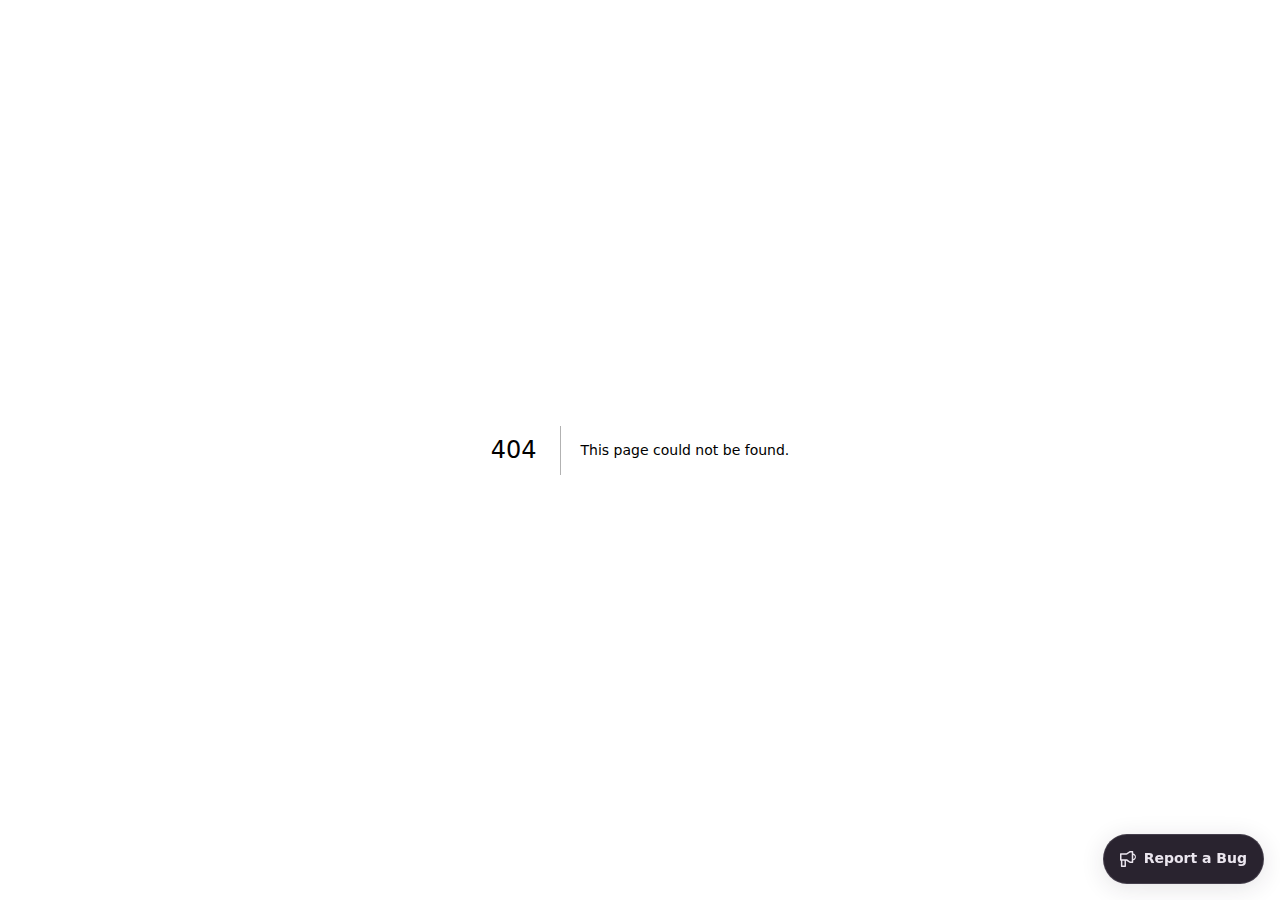
<file: 404/index.html>
<!DOCTYPE html><html lang="en"><head><meta charSet="utf-8"/><meta name="viewport" content="width=device-width, initial-scale=1"/><link rel="stylesheet" href="/_next/static/css/349de4a2472c547c.css" crossorigin="" data-precedence="next"/><link rel="preload" as="script" fetchPriority="low" href="/_next/static/chunks/webpack-04937235370aa9c2.js" crossorigin=""/><script src="/_next/static/chunks/52774a7f-b733885dc18fa640.js" async="" crossorigin=""></script><script src="/_next/static/chunks/fd9d1056-f28c096f0f58927f.js" async="" crossorigin=""></script><script src="/_next/static/chunks/326-7f5bd75d8baab757.js" async="" crossorigin=""></script><script src="/_next/static/chunks/main-app-8ec7f4669b1acaad.js" async="" crossorigin=""></script><script src="/_next/static/chunks/app/layout-018d394bbf8ee6ec.js" async=""></script><script src="/_next/static/chunks/app/global-error-8246397229035745.js" async=""></script><title>404: This page could not be found.</title><title>Kathy&#x27;s Portfolio</title><meta name="description" content="Modern &amp; Minimalist Portfolio"/><script src="/_next/static/chunks/polyfills-c67a75d1b6f99dc8.js" crossorigin="" noModule=""></script></head><body class="__className_d65c78"><script>((e,t,n,r,o,i,a,s)=>{let l=document.documentElement,c=["light","dark"];function u(t){(Array.isArray(e)?e:[e]).forEach(e=>{let n="class"===e,r=n&&i?o.map(e=>i[e]||e):o;n?(l.classList.remove(...r),l.classList.add(t)):l.setAttribute(e,t)}),s&&c.includes(t)&&(l.style.colorScheme=t)}if(r)u(r);else try{let e=localStorage.getItem(t)||n,r=a&&"system"===e?window.matchMedia("(prefers-color-scheme: dark)").matches?"dark":"light":e;u(r)}catch(e){}})("class","theme","dark",null,["light","dark"],null,true,true)</script><div style="font-family:system-ui,&quot;Segoe UI&quot;,Roboto,Helvetica,Arial,sans-serif,&quot;Apple Color Emoji&quot;,&quot;Segoe UI Emoji&quot;;height:100vh;text-align:center;display:flex;flex-direction:column;align-items:center;justify-content:center"><div><style>body{color:#000;background:#fff;margin:0}.next-error-h1{border-right:1px solid rgba(0,0,0,.3)}@media (prefers-color-scheme:dark){body{color:#fff;background:#000}.next-error-h1{border-right:1px solid rgba(255,255,255,.3)}}</style><h1 class="next-error-h1" style="display:inline-block;margin:0 20px 0 0;padding:0 23px 0 0;font-size:24px;font-weight:500;vertical-align:top;line-height:49px">404</h1><div style="display:inline-block"><h2 style="font-size:14px;font-weight:400;line-height:49px;margin:0">This page could not be found.</h2></div></div></div><script src="/_next/static/chunks/webpack-04937235370aa9c2.js" crossorigin="" async=""></script><script>(self.__next_f=self.__next_f||[]).push([0]);self.__next_f.push([2,null])</script><script>self.__next_f.push([1,"1:HL[\"/_next/static/css/349de4a2472c547c.css\",\"style\",{\"crossOrigin\":\"\"}]\n0:\"$L2\"\n"])</script><script>self.__next_f.push([1,"3:I[47690,[],\"\"]\n5:I[87407,[\"185\",\"static/chunks/app/layout-018d394bbf8ee6ec.js\"],\"ThemeProvider\"]\n6:I[5613,[],\"\"]\n7:I[31778,[],\"\"]\nd:I[75383,[\"470\",\"static/chunks/app/global-error-8246397229035745.js\"],\"\"]\n8:{\"fontFamily\":\"system-ui,\\\"Segoe UI\\\",Roboto,Helvetica,Arial,sans-serif,\\\"Apple Color Emoji\\\",\\\"Segoe UI Emoji\\\"\",\"height\":\"100vh\",\"textAlign\":\"center\",\"display\":\"flex\",\"flexDirection\":\"column\",\"alignItems\":\"center\",\"justifyContent\":\"center\"}\n9:{\"display\":\"inline-block\",\"margin\":\"0 20px 0 0\",\"padding\":\"0 23px 0 0\",\"fontSize\":24,\"fontWeight\":500,\"verticalAlign\":\"top\",\"lineHeight\":\"49px\"}\na:{\"display\":\"inline-block\"}\nb:{\"fontSize\":14,\"fontWeight\":400,\"lineHeight\":\"49px\",\"margin\":0}\ne:[]\n"])</script><script>self.__next_f.push([1,"2:[[[\"$\",\"link\",\"0\",{\"rel\":\"stylesheet\",\"href\":\"/_next/static/css/349de4a2472c547c.css\",\"precedence\":\"next\",\"crossOrigin\":\"\"}]],[\"$\",\"$L3\",null,{\"buildId\":\"tNynBARAURUMm1rbizmfM\",\"assetPrefix\":\"\",\"initialCanonicalUrl\":\"/_not-found/\",\"initialTree\":[\"\",{\"children\":[\"__PAGE__\",{}]},\"$undefined\",\"$undefined\",true],\"initialSeedData\":[\"\",{\"children\":[\"__PAGE__\",{},[\"$L4\",[[\"$\",\"title\",null,{\"children\":\"404: This page could not be found.\"}],[\"$\",\"div\",null,{\"style\":{\"fontFamily\":\"system-ui,\\\"Segoe UI\\\",Roboto,Helvetica,Arial,sans-serif,\\\"Apple Color Emoji\\\",\\\"Segoe UI Emoji\\\"\",\"height\":\"100vh\",\"textAlign\":\"center\",\"display\":\"flex\",\"flexDirection\":\"column\",\"alignItems\":\"center\",\"justifyContent\":\"center\"},\"children\":[\"$\",\"div\",null,{\"children\":[[\"$\",\"style\",null,{\"dangerouslySetInnerHTML\":{\"__html\":\"body{color:#000;background:#fff;margin:0}.next-error-h1{border-right:1px solid rgba(0,0,0,.3)}@media (prefers-color-scheme:dark){body{color:#fff;background:#000}.next-error-h1{border-right:1px solid rgba(255,255,255,.3)}}\"}}],[\"$\",\"h1\",null,{\"className\":\"next-error-h1\",\"style\":{\"display\":\"inline-block\",\"margin\":\"0 20px 0 0\",\"padding\":\"0 23px 0 0\",\"fontSize\":24,\"fontWeight\":500,\"verticalAlign\":\"top\",\"lineHeight\":\"49px\"},\"children\":\"404\"}],[\"$\",\"div\",null,{\"style\":{\"display\":\"inline-block\"},\"children\":[\"$\",\"h2\",null,{\"style\":{\"fontSize\":14,\"fontWeight\":400,\"lineHeight\":\"49px\",\"margin\":0},\"children\":\"This page could not be found.\"}]}]]}]}]],null]]},[null,[\"$\",\"html\",null,{\"lang\":\"en\",\"children\":[\"$\",\"body\",null,{\"className\":\"__className_d65c78\",\"children\":[\"$\",\"$L5\",null,{\"attribute\":\"class\",\"defaultTheme\":\"dark\",\"enableSystem\":true,\"disableTransitionOnChange\":true,\"children\":[\"$\",\"$L6\",null,{\"parallelRouterKey\":\"children\",\"segmentPath\":[\"children\"],\"loading\":\"$undefined\",\"loadingStyles\":\"$undefined\",\"loadingScripts\":\"$undefined\",\"hasLoading\":false,\"error\":\"$undefined\",\"errorStyles\":\"$undefined\",\"errorScripts\":\"$undefined\",\"template\":[\"$\",\"$L7\",null,{}],\"templateStyles\":\"$undefined\",\"templateScripts\":\"$undefined\",\"notFound\":[[\"$\",\"title\",null,{\"children\":\"404: This page could not be found.\"}],[\"$\",\"div\",null,{\"style\":\"$8\",\"children\":[\"$\",\"div\",null,{\"children\":[[\"$\",\"style\",null,{\"dangerouslySetInnerHTML\":{\"__html\":\"body{color:#000;background:#fff;margin:0}.next-error-h1{border-right:1px solid rgba(0,0,0,.3)}@media (prefers-color-scheme:dark){body{color:#fff;background:#000}.next-error-h1{border-right:1px solid rgba(255,255,255,.3)}}\"}}],[\"$\",\"h1\",null,{\"className\":\"next-error-h1\",\"style\":\"$9\",\"children\":\"404\"}],[\"$\",\"div\",null,{\"style\":\"$a\",\"children\":[\"$\",\"h2\",null,{\"style\":\"$b\",\"children\":\"This page could not be found.\"}]}]]}]}]],\"notFoundStyles\":[],\"styles\":null}]}]}]}],null]],\"initialHead\":[false,\"$Lc\"],\"globalErrorComponent\":\"$d\",\"missingSlots\":\"$We\"}]]\n"])</script><script>self.__next_f.push([1,"c:[[\"$\",\"meta\",\"0\",{\"name\":\"viewport\",\"content\":\"width=device-width, initial-scale=1\"}],[\"$\",\"meta\",\"1\",{\"charSet\":\"utf-8\"}],[\"$\",\"title\",\"2\",{\"children\":\"Kathy's Portfolio\"}],[\"$\",\"meta\",\"3\",{\"name\":\"description\",\"content\":\"Modern \u0026 Minimalist Portfolio\"}]]\n4:null\n"])</script><script>self.__next_f.push([1,""])</script></body></html>
</file>
<file: _next/static/css/349de4a2472c547c.css>
@font-face{font-family:__Inter_d65c78;font-style:normal;font-weight:100 900;font-display:swap;src:url(/_next/static/media/55c55f0601d81cf3-s.woff2) format("woff2");unicode-range:u+0460-052f,u+1c80-1c8a,u+20b4,u+2de0-2dff,u+a640-a69f,u+fe2e-fe2f}@font-face{font-family:__Inter_d65c78;font-style:normal;font-weight:100 900;font-display:swap;src:url(/_next/static/media/26a46d62cd723877-s.woff2) format("woff2");unicode-range:u+0301,u+0400-045f,u+0490-0491,u+04b0-04b1,u+2116}@font-face{font-family:__Inter_d65c78;font-style:normal;font-weight:100 900;font-display:swap;src:url(/_next/static/media/97e0cb1ae144a2a9-s.woff2) format("woff2");unicode-range:u+1f??}@font-face{font-family:__Inter_d65c78;font-style:normal;font-weight:100 900;font-display:swap;src:url(/_next/static/media/581909926a08bbc8-s.woff2) format("woff2");unicode-range:u+0370-0377,u+037a-037f,u+0384-038a,u+038c,u+038e-03a1,u+03a3-03ff}@font-face{font-family:__Inter_d65c78;font-style:normal;font-weight:100 900;font-display:swap;src:url(/_next/static/media/df0a9ae256c0569c-s.woff2) format("woff2");unicode-range:u+0102-0103,u+0110-0111,u+0128-0129,u+0168-0169,u+01a0-01a1,u+01af-01b0,u+0300-0301,u+0303-0304,u+0308-0309,u+0323,u+0329,u+1ea0-1ef9,u+20ab}@font-face{font-family:__Inter_d65c78;font-style:normal;font-weight:100 900;font-display:swap;src:url(/_next/static/media/6d93bde91c0c2823-s.woff2) format("woff2");unicode-range:u+0100-02ba,u+02bd-02c5,u+02c7-02cc,u+02ce-02d7,u+02dd-02ff,u+0304,u+0308,u+0329,u+1d00-1dbf,u+1e00-1e9f,u+1ef2-1eff,u+2020,u+20a0-20ab,u+20ad-20c0,u+2113,u+2c60-2c7f,u+a720-a7ff}@font-face{font-family:__Inter_d65c78;font-style:normal;font-weight:100 900;font-display:swap;src:url(/_next/static/media/a34f9d1faa5f3315-s.p.woff2) format("woff2");unicode-range:u+00??,u+0131,u+0152-0153,u+02bb-02bc,u+02c6,u+02da,u+02dc,u+0304,u+0308,u+0329,u+2000-206f,u+20ac,u+2122,u+2191,u+2193,u+2212,u+2215,u+feff,u+fffd}@font-face{font-family:__Inter_Fallback_d65c78;src:local("Arial");ascent-override:90.20%;descent-override:22.48%;line-gap-override:0.00%;size-adjust:107.40%}.__className_d65c78{font-family:__Inter_d65c78,__Inter_Fallback_d65c78;font-style:normal}*,:after,:before{--tw-border-spacing-x:0;--tw-border-spacing-y:0;--tw-translate-x:0;--tw-translate-y:0;--tw-rotate:0;--tw-skew-x:0;--tw-skew-y:0;--tw-scale-x:1;--tw-scale-y:1;--tw-pan-x: ;--tw-pan-y: ;--tw-pinch-zoom: ;--tw-scroll-snap-strictness:proximity;--tw-gradient-from-position: ;--tw-gradient-via-position: ;--tw-gradient-to-position: ;--tw-ordinal: ;--tw-slashed-zero: ;--tw-numeric-figure: ;--tw-numeric-spacing: ;--tw-numeric-fraction: ;--tw-ring-inset: ;--tw-ring-offset-width:0px;--tw-ring-offset-color:#fff;--tw-ring-color:rgba(59,130,246,.5);--tw-ring-offset-shadow:0 0 #0000;--tw-ring-shadow:0 0 #0000;--tw-shadow:0 0 #0000;--tw-shadow-colored:0 0 #0000;--tw-blur: ;--tw-brightness: ;--tw-contrast: ;--tw-grayscale: ;--tw-hue-rotate: ;--tw-invert: ;--tw-saturate: ;--tw-sepia: ;--tw-drop-shadow: ;--tw-backdrop-blur: ;--tw-backdrop-brightness: ;--tw-backdrop-contrast: ;--tw-backdrop-grayscale: ;--tw-backdrop-hue-rotate: ;--tw-backdrop-invert: ;--tw-backdrop-opacity: ;--tw-backdrop-saturate: ;--tw-backdrop-sepia: ;--tw-contain-size: ;--tw-contain-layout: ;--tw-contain-paint: ;--tw-contain-style: }::backdrop{--tw-border-spacing-x:0;--tw-border-spacing-y:0;--tw-translate-x:0;--tw-translate-y:0;--tw-rotate:0;--tw-skew-x:0;--tw-skew-y:0;--tw-scale-x:1;--tw-scale-y:1;--tw-pan-x: ;--tw-pan-y: ;--tw-pinch-zoom: ;--tw-scroll-snap-strictness:proximity;--tw-gradient-from-position: ;--tw-gradient-via-position: ;--tw-gradient-to-position: ;--tw-ordinal: ;--tw-slashed-zero: ;--tw-numeric-figure: ;--tw-numeric-spacing: ;--tw-numeric-fraction: ;--tw-ring-inset: ;--tw-ring-offset-width:0px;--tw-ring-offset-color:#fff;--tw-ring-color:rgba(59,130,246,.5);--tw-ring-offset-shadow:0 0 #0000;--tw-ring-shadow:0 0 #0000;--tw-shadow:0 0 #0000;--tw-shadow-colored:0 0 #0000;--tw-blur: ;--tw-brightness: ;--tw-contrast: ;--tw-grayscale: ;--tw-hue-rotate: ;--tw-invert: ;--tw-saturate: ;--tw-sepia: ;--tw-drop-shadow: ;--tw-backdrop-blur: ;--tw-backdrop-brightness: ;--tw-backdrop-contrast: ;--tw-backdrop-grayscale: ;--tw-backdrop-hue-rotate: ;--tw-backdrop-invert: ;--tw-backdrop-opacity: ;--tw-backdrop-saturate: ;--tw-backdrop-sepia: ;--tw-contain-size: ;--tw-contain-layout: ;--tw-contain-paint: ;--tw-contain-style: }/*
! tailwindcss v3.4.17 | MIT License | https://tailwindcss.com
*/*,:after,:before{box-sizing:border-box;border:0 solid #e5e7eb}:after,:before{--tw-content:""}:host,html{line-height:1.5;-webkit-text-size-adjust:100%;-moz-tab-size:4;-o-tab-size:4;tab-size:4;font-family:ui-sans-serif,system-ui,sans-serif,Apple Color Emoji,Segoe UI Emoji,Segoe UI Symbol,Noto Color Emoji;font-feature-settings:normal;font-variation-settings:normal;-webkit-tap-highlight-color:transparent}body{margin:0;line-height:inherit}hr{height:0;color:inherit;border-top-width:1px}abbr:where([title]){-webkit-text-decoration:underline dotted;text-decoration:underline dotted}h1,h2,h3,h4,h5,h6{font-size:inherit;font-weight:inherit}a{color:inherit;text-decoration:inherit}b,strong{font-weight:bolder}code,kbd,pre,samp{font-family:ui-monospace,SFMono-Regular,Menlo,Monaco,Consolas,Liberation Mono,Courier New,monospace;font-feature-settings:normal;font-variation-settings:normal;font-size:1em}small{font-size:80%}sub,sup{font-size:75%;line-height:0;position:relative;vertical-align:baseline}sub{bottom:-.25em}sup{top:-.5em}table{text-indent:0;border-color:inherit;border-collapse:collapse}button,input,optgroup,select,textarea{font-family:inherit;font-feature-settings:inherit;font-variation-settings:inherit;font-size:100%;font-weight:inherit;line-height:inherit;letter-spacing:inherit;color:inherit;margin:0;padding:0}button,select{text-transform:none}button,input:where([type=button]),input:where([type=reset]),input:where([type=submit]){-webkit-appearance:button;background-color:transparent;background-image:none}:-moz-focusring{outline:auto}:-moz-ui-invalid{box-shadow:none}progress{vertical-align:baseline}::-webkit-inner-spin-button,::-webkit-outer-spin-button{height:auto}[type=search]{-webkit-appearance:textfield;outline-offset:-2px}::-webkit-search-decoration{-webkit-appearance:none}::-webkit-file-upload-button{-webkit-appearance:button;font:inherit}summary{display:list-item}blockquote,dd,dl,figure,h1,h2,h3,h4,h5,h6,hr,p,pre{margin:0}fieldset{margin:0}fieldset,legend{padding:0}menu,ol,ul{list-style:none;margin:0;padding:0}dialog{padding:0}textarea{resize:vertical}input::-moz-placeholder,textarea::-moz-placeholder{opacity:1;color:#9ca3af}input::placeholder,textarea::placeholder{opacity:1;color:#9ca3af}[role=button],button{cursor:pointer}:disabled{cursor:default}audio,canvas,embed,iframe,img,object,svg,video{display:block;vertical-align:middle}img,video{max-width:100%;height:auto}[hidden]:where(:not([hidden=until-found])){display:none}:root{--inherit:inherit;--current:currentColor;--transparent:transparent;--black-100:#000319;--black-200:rgba(17,25,40,.75);--black-300:hsla(0,0%,100%,.125);--black:#000;--white-100:#bec1dd;--white-200:#c1c2d3;--white:#fff;--slate-50:#f8fafc;--slate-100:#f1f5f9;--slate-200:#e2e8f0;--slate-300:#cbd5e1;--slate-400:#94a3b8;--slate-500:#64748b;--slate-600:#475569;--slate-700:#334155;--slate-800:#1e293b;--slate-900:#0f172a;--slate-950:#020617;--gray-50:#f9fafb;--gray-100:#f3f4f6;--gray-200:#e5e7eb;--gray-300:#d1d5db;--gray-400:#9ca3af;--gray-500:#6b7280;--gray-600:#4b5563;--gray-700:#374151;--gray-800:#1f2937;--gray-900:#111827;--gray-950:#030712;--zinc-50:#fafafa;--zinc-100:#f4f4f5;--zinc-200:#e4e4e7;--zinc-300:#d4d4d8;--zinc-400:#a1a1aa;--zinc-500:#71717a;--zinc-600:#52525b;--zinc-700:#3f3f46;--zinc-800:#27272a;--zinc-900:#18181b;--zinc-950:#09090b;--neutral-50:#fafafa;--neutral-100:#f5f5f5;--neutral-200:#e5e5e5;--neutral-300:#d4d4d4;--neutral-400:#a3a3a3;--neutral-500:#737373;--neutral-600:#525252;--neutral-700:#404040;--neutral-800:#262626;--neutral-900:#171717;--neutral-950:#0a0a0a;--stone-50:#fafaf9;--stone-100:#f5f5f4;--stone-200:#e7e5e4;--stone-300:#d6d3d1;--stone-400:#a8a29e;--stone-500:#78716c;--stone-600:#57534e;--stone-700:#44403c;--stone-800:#292524;--stone-900:#1c1917;--stone-950:#0c0a09;--red-50:#fef2f2;--red-100:#fee2e2;--red-200:#fecaca;--red-300:#fca5a5;--red-400:#f87171;--red-500:#ef4444;--red-600:#dc2626;--red-700:#b91c1c;--red-800:#991b1b;--red-900:#7f1d1d;--red-950:#450a0a;--orange-50:#fff7ed;--orange-100:#ffedd5;--orange-200:#fed7aa;--orange-300:#fdba74;--orange-400:#fb923c;--orange-500:#f97316;--orange-600:#ea580c;--orange-700:#c2410c;--orange-800:#9a3412;--orange-900:#7c2d12;--orange-950:#431407;--amber-50:#fffbeb;--amber-100:#fef3c7;--amber-200:#fde68a;--amber-300:#fcd34d;--amber-400:#fbbf24;--amber-500:#f59e0b;--amber-600:#d97706;--amber-700:#b45309;--amber-800:#92400e;--amber-900:#78350f;--amber-950:#451a03;--yellow-50:#fefce8;--yellow-100:#fef9c3;--yellow-200:#fef08a;--yellow-300:#fde047;--yellow-400:#facc15;--yellow-500:#eab308;--yellow-600:#ca8a04;--yellow-700:#a16207;--yellow-800:#854d0e;--yellow-900:#713f12;--yellow-950:#422006;--lime-50:#f7fee7;--lime-100:#ecfccb;--lime-200:#d9f99d;--lime-300:#bef264;--lime-400:#a3e635;--lime-500:#84cc16;--lime-600:#65a30d;--lime-700:#4d7c0f;--lime-800:#3f6212;--lime-900:#365314;--lime-950:#1a2e05;--green-50:#f0fdf4;--green-100:#dcfce7;--green-200:#bbf7d0;--green-300:#86efac;--green-400:#4ade80;--green-500:#22c55e;--green-600:#16a34a;--green-700:#15803d;--green-800:#166534;--green-900:#14532d;--green-950:#052e16;--emerald-50:#ecfdf5;--emerald-100:#d1fae5;--emerald-200:#a7f3d0;--emerald-300:#6ee7b7;--emerald-400:#34d399;--emerald-500:#10b981;--emerald-600:#059669;--emerald-700:#047857;--emerald-800:#065f46;--emerald-900:#064e3b;--emerald-950:#022c22;--teal-50:#f0fdfa;--teal-100:#ccfbf1;--teal-200:#99f6e4;--teal-300:#5eead4;--teal-400:#2dd4bf;--teal-500:#14b8a6;--teal-600:#0d9488;--teal-700:#0f766e;--teal-800:#115e59;--teal-900:#134e4a;--teal-950:#042f2e;--cyan-50:#ecfeff;--cyan-100:#cffafe;--cyan-200:#a5f3fc;--cyan-300:#67e8f9;--cyan-400:#22d3ee;--cyan-500:#06b6d4;--cyan-600:#0891b2;--cyan-700:#0e7490;--cyan-800:#155e75;--cyan-900:#164e63;--cyan-950:#083344;--sky-50:#f0f9ff;--sky-100:#e0f2fe;--sky-200:#bae6fd;--sky-300:#7dd3fc;--sky-400:#38bdf8;--sky-500:#0ea5e9;--sky-600:#0284c7;--sky-700:#0369a1;--sky-800:#075985;--sky-900:#0c4a6e;--sky-950:#082f49;--blue-50:#eff6ff;--blue-100:#e4ecff;--blue-200:#bfdbfe;--blue-300:#93c5fd;--blue-400:#60a5fa;--blue-500:#3b82f6;--blue-600:#2563eb;--blue-700:#1d4ed8;--blue-800:#1e40af;--blue-900:#1e3a8a;--blue-950:#172554;--indigo-50:#eef2ff;--indigo-100:#e0e7ff;--indigo-200:#c7d2fe;--indigo-300:#a5b4fc;--indigo-400:#818cf8;--indigo-500:#6366f1;--indigo-600:#4f46e5;--indigo-700:#4338ca;--indigo-800:#3730a3;--indigo-900:#312e81;--indigo-950:#1e1b4b;--violet-50:#f5f3ff;--violet-100:#ede9fe;--violet-200:#ddd6fe;--violet-300:#c4b5fd;--violet-400:#a78bfa;--violet-500:#8b5cf6;--violet-600:#7c3aed;--violet-700:#6d28d9;--violet-800:#5b21b6;--violet-900:#4c1d95;--violet-950:#2e1065;--purple:#cbacf9;--fuchsia-50:#fdf4ff;--fuchsia-100:#fae8ff;--fuchsia-200:#f5d0fe;--fuchsia-300:#f0abfc;--fuchsia-400:#e879f9;--fuchsia-500:#d946ef;--fuchsia-600:#c026d3;--fuchsia-700:#a21caf;--fuchsia-800:#86198f;--fuchsia-900:#701a75;--fuchsia-950:#4a044e;--pink-50:#fdf2f8;--pink-100:#fce7f3;--pink-200:#fbcfe8;--pink-300:#f9a8d4;--pink-400:#f472b6;--pink-500:#ec4899;--pink-600:#db2777;--pink-700:#be185d;--pink-800:#9d174d;--pink-900:#831843;--pink-950:#500724;--rose-50:#fff1f2;--rose-100:#ffe4e6;--rose-200:#fecdd3;--rose-300:#fda4af;--rose-400:#fb7185;--rose-500:#f43f5e;--rose-600:#e11d48;--rose-700:#be123c;--rose-800:#9f1239;--rose-900:#881337;--rose-950:#4c0519;--border:hsl(var(--border));--input:hsl(var(--input));--ring:hsl(var(--ring));--background:hsl(var(--background));--foreground:hsl(var(--foreground));--primary:hsl(var(--primary));--primary-foreground:hsl(var(--primary-foreground));--secondary:hsl(var(--secondary));--secondary-foreground:hsl(var(--secondary-foreground));--destructive:hsl(var(--destructive));--destructive-foreground:hsl(var(--destructive-foreground));--muted:hsl(var(--muted));--muted-foreground:hsl(var(--muted-foreground));--accent:hsl(var(--accent));--accent-foreground:hsl(var(--accent-foreground));--popover:hsl(var(--popover));--popover-foreground:hsl(var(--popover-foreground));--card:hsl(var(--card));--card-foreground:hsl(var(--card-foreground));--background:0 0% 100%;--foreground:240 10% 3.9%;--card:0 0% 100%;--card-foreground:240 10% 3.9%;--popover:0 0% 100%;--popover-foreground:240 10% 3.9%;--primary:240 5.9% 10%;--primary-foreground:0 0% 98%;--secondary:240 4.8% 95.9%;--secondary-foreground:240 5.9% 10%;--muted:240 4.8% 95.9%;--muted-foreground:240 3.8% 46.1%;--accent:240 4.8% 95.9%;--accent-foreground:240 5.9% 10%;--destructive:0 84.2% 60.2%;--destructive-foreground:0 0% 98%;--border:240 5.9% 90%;--input:240 5.9% 90%;--ring:240 10% 3.9%;--radius:0.5rem}.dark{--background:240 10% 3.9%;--foreground:0 0% 98%;--card:240 10% 3.9%;--card-foreground:0 0% 98%;--popover:240 10% 3.9%;--popover-foreground:0 0% 98%;--primary:0 0% 98%;--primary-foreground:240 5.9% 10%;--secondary:240 3.7% 15.9%;--secondary-foreground:0 0% 98%;--muted:240 3.7% 15.9%;--muted-foreground:240 5% 64.9%;--accent:240 3.7% 15.9%;--accent-foreground:0 0% 98%;--destructive:0 62.8% 30.6%;--destructive-foreground:0 0% 98%;--border:240 3.7% 15.9%;--input:240 3.7% 15.9%;--ring:240 4.9% 83.9%}*{scroll-behavior:smooth!important;border-color:hsl(var(--border))}body{background-color:hsl(var(--background));color:hsl(var(--foreground))}button:active{outline:2px solid transparent;outline-offset:2px}.container{width:100%;margin-right:auto;margin-left:auto;padding-right:2rem;padding-left:2rem}@media (min-width:1400px){.container{max-width:1400px}}.pointer-events-none{pointer-events:none}.visible{visibility:visible}.fixed{position:fixed}.absolute{position:absolute}.relative{position:relative}.inset-0{inset:0}.inset-\[-1000\%\]{inset:-1000%}.inset-x-0{left:0;right:0}.-bottom-0{bottom:0}.-bottom-3{bottom:-.75rem}.-bottom-5{bottom:-1.25rem}.-left-0\.5{left:-.125rem}.-left-1\/2{left:-50%}.-left-10{left:-2.5rem}.-left-3{left:-.75rem}.-left-5{left:-1.25rem}.-right-3{right:-.75rem}.-top-0\.5{top:-.125rem}.-top-1\/2{top:-50%}.-top-3{top:-.75rem}.-top-40{top:-10rem}.bottom-0{bottom:0}.bottom-1\/2{bottom:50%}.left-0{left:0}.left-1\/2{left:50%}.left-80{left:20rem}.left-\[1\.125rem\]{left:1.125rem}.left-\[50\%\]{left:50%}.left-\[calc\(50\%-var\(--size\)\/2\)\]{left:calc(50% - var(--size) / 2)}.left-full{left:100%}.right-0{right:0}.right-1\/2{right:50%}.top-0{top:0}.top-1\/2{top:50%}.top-10{top:2.5rem}.top-28{top:7rem}.top-36{top:9rem}.top-\[50\%\]{top:50%}.top-\[calc\(50\%-var\(--size\)\/2\)\]{top:calc(50% - var(--size) / 2)}.z-10{z-index:10}.z-20{z-index:20}.z-40{z-index:40}.z-50{z-index:50}.z-\[1\]{z-index:1}.z-\[5000\]{z-index:5000}.z-\[60\]{z-index:60}.row-span-1{grid-row:span 1/span 1}.mx-auto{margin-left:auto;margin-right:auto}.my-20{margin-top:5rem;margin-bottom:5rem}.my-4{margin-top:1rem;margin-bottom:1rem}.my-5{margin-top:1.25rem;margin-bottom:1.25rem}.-mt-7{margin-top:-1.75rem}.mb-10{margin-bottom:2.5rem}.mb-2{margin-bottom:.5rem}.mb-3{margin-bottom:.75rem}.mb-4{margin-bottom:1rem}.mb-\[100px\]{margin-bottom:100px}.me-3{margin-inline-end:.75rem}.ml-\[0\.09375rem\]{margin-left:.09375rem}.ms-3{margin-inline-start:.75rem}.mt-10{margin-top:2.5rem}.mt-12{margin-top:3rem}.mt-16{margin-top:4rem}.mt-2{margin-top:.5rem}.mt-3{margin-top:.75rem}.mt-4{margin-top:1rem}.mt-5{margin-top:1.25rem}.mt-6{margin-top:1.5rem}.mt-7{margin-top:1.75rem}.mt-8{margin-top:2rem}.line-clamp-1{-webkit-line-clamp:1}.line-clamp-1,.line-clamp-2{overflow:hidden;display:-webkit-box;-webkit-box-orient:vertical}.line-clamp-2{-webkit-line-clamp:2}.block{display:block}.inline-block{display:inline-block}.flex{display:flex}.inline-flex{display:inline-flex}.grid{display:grid}.hidden{display:none}.h-10{height:2.5rem}.h-12{height:3rem}.h-20{height:5rem}.h-40{height:10rem}.h-6{height:1.5rem}.h-72{height:18rem}.h-8{height:2rem}.h-80{height:20rem}.h-96{height:24rem}.h-\[11\.25rem\]{height:11.25rem}.h-\[169\%\]{height:169%}.h-\[2px\]{height:2px}.h-\[30vh\]{height:30vh}.h-\[32rem\]{height:32rem}.h-\[4px\]{height:4px}.h-\[80vh\]{height:80vh}.h-\[calc\(100\%_\+_4px\)\]{height:calc(100% + 4px)}.h-\[var\(--size\)\]{height:var(--size)}.h-full{height:100%}.h-px{height:1px}.h-screen{height:100vh}.min-h-40{min-height:10rem}.w-10{width:2.5rem}.w-16{width:4rem}.w-20{width:5rem}.w-6{width:1.5rem}.w-60{width:15rem}.w-8{width:2rem}.w-\[11\.25rem\]{width:11.25rem}.w-\[138\%\]{width:138%}.w-\[2px\]{width:2px}.w-\[4px\]{width:4px}.w-\[50vw\]{width:50vw}.w-\[80vw\]{width:80vw}.w-\[90vw\]{width:90vw}.w-\[calc\(100\%-2\.25rem\)\]{width:calc(100% - 2.25rem)}.w-\[calc\(100\%_\+_4px\)\]{width:calc(100% + 4px)}.w-\[var\(--size\)\]{width:var(--size)}.w-fit{width:-moz-fit-content;width:fit-content}.w-full{width:100%}.w-max{width:-moz-max-content;width:max-content}.w-px{width:1px}.w-screen{width:100vw}.min-w-full{min-width:100%}.max-w-32{max-width:8rem}.max-w-60{max-width:15rem}.max-w-7xl{max-width:80rem}.max-w-80{max-width:20rem}.max-w-96{max-width:24rem}.max-w-\[89vw\]{max-width:89vw}.max-w-fit{max-width:-moz-fit-content;max-width:fit-content}.max-w-full{max-width:100%}.max-w-sm{max-width:24rem}.flex-1{flex:1 1 0%}.flex-none{flex:none}.flex-shrink-0,.shrink-0{flex-shrink:0}.-translate-x-1\/2{--tw-translate-x:-50%}.-translate-x-1\/2,.-translate-y-1\/2{transform:translate(var(--tw-translate-x),var(--tw-translate-y)) rotate(var(--tw-rotate)) skewX(var(--tw-skew-x)) skewY(var(--tw-skew-y)) scaleX(var(--tw-scale-x)) scaleY(var(--tw-scale-y))}.-translate-y-1\/2{--tw-translate-y:-50%}.translate-x-\[-50\%\]{--tw-translate-x:-50%}.translate-x-\[-50\%\],.translate-x-\[0\.5px\]{transform:translate(var(--tw-translate-x),var(--tw-translate-y)) rotate(var(--tw-rotate)) skewX(var(--tw-skew-x)) skewY(var(--tw-skew-y)) scaleX(var(--tw-scale-x)) scaleY(var(--tw-scale-y))}.translate-x-\[0\.5px\]{--tw-translate-x:0.5px}.translate-x-\[1\.5px\]{--tw-translate-x:1.5px}.translate-x-\[1\.5px\],.translate-y-\[-50\%\]{transform:translate(var(--tw-translate-x),var(--tw-translate-y)) rotate(var(--tw-rotate)) skewX(var(--tw-skew-x)) skewY(var(--tw-skew-y)) scaleX(var(--tw-scale-x)) scaleY(var(--tw-scale-y))}.translate-y-\[-50\%\]{--tw-translate-y:-50%}.translate-y-\[14px\]{--tw-translate-y:14px}.transform,.translate-y-\[14px\]{transform:translate(var(--tw-translate-x),var(--tw-translate-y)) rotate(var(--tw-rotate)) skewX(var(--tw-skew-x)) skewY(var(--tw-skew-y)) scaleX(var(--tw-scale-x)) scaleY(var(--tw-scale-y))}@keyframes spin{to{transform:rotate(1turn)}}.animate-\[spin_2s_linear_infinite\]{animation:spin 2s linear infinite}.animate-fifth{animation:moveInCircle 20s ease infinite}@keyframes moveVertical{0%{transform:translateY(-50%)}50%{transform:translateY(50%)}to{transform:translateY(-50%)}}.animate-first{animation:moveVertical 30s ease infinite}@keyframes moveHorizontal{0%{transform:translateX(-50%) translateY(-10%)}50%{transform:translateX(50%) translateY(10%)}to{transform:translateX(-50%) translateY(-10%)}}.animate-fourth{animation:moveHorizontal 40s ease infinite}@keyframes scroll{to{transform:translate(calc(-50% - .5rem))}}.animate-scroll{animation:scroll var(--animation-duration,40s) var(--animation-direction,forwards) linear infinite}.animate-second{animation:moveInCircle 20s infinite reverse}@keyframes spotlight{0%{opacity:0;transform:translate(-72%,-62%) scale(.5)}to{opacity:1;transform:translate(-50%,-40%) scale(1)}}.animate-spotlight{animation:spotlight 2s ease .75s 1 forwards}@keyframes moveInCircle{0%{transform:rotate(0deg)}50%{transform:rotate(180deg)}to{transform:rotate(1turn)}}.animate-third{animation:moveInCircle 40s linear infinite}.\!cursor-pointer{cursor:pointer!important}.cursor-pointer{cursor:pointer}.select-none{-webkit-user-select:none;-moz-user-select:none;user-select:none}.grid-cols-1{grid-template-columns:repeat(1,minmax(0,1fr))}.grid-cols-3{grid-template-columns:repeat(3,minmax(0,1fr))}.flex-row{flex-direction:row}.flex-col{flex-direction:column}.flex-wrap{flex-wrap:wrap}.flex-nowrap{flex-wrap:nowrap}.items-start{align-items:flex-start}.items-center{align-items:center}.justify-start{justify-content:flex-start}.justify-end{justify-content:flex-end}.justify-center{justify-content:center}.justify-between{justify-content:space-between}.gap-1{gap:.25rem}.gap-10{gap:2.5rem}.gap-16{gap:4rem}.gap-2{gap:.5rem}.gap-3{gap:.75rem}.gap-4{gap:1rem}.gap-6{gap:1.5rem}.gap-x-24{-moz-column-gap:6rem;column-gap:6rem}.gap-y-8{row-gap:2rem}.space-x-1>:not([hidden])~:not([hidden]){--tw-space-x-reverse:0;margin-right:calc(.25rem * var(--tw-space-x-reverse));margin-left:calc(.25rem * calc(1 - var(--tw-space-x-reverse)))}.space-x-2>:not([hidden])~:not([hidden]){--tw-space-x-reverse:0;margin-right:calc(.5rem * var(--tw-space-x-reverse));margin-left:calc(.5rem * calc(1 - var(--tw-space-x-reverse)))}.space-x-4>:not([hidden])~:not([hidden]){--tw-space-x-reverse:0;margin-right:calc(1rem * var(--tw-space-x-reverse));margin-left:calc(1rem * calc(1 - var(--tw-space-x-reverse)))}.space-y-4>:not([hidden])~:not([hidden]){--tw-space-y-reverse:0;margin-top:calc(1rem * calc(1 - var(--tw-space-y-reverse)));margin-bottom:calc(1rem * var(--tw-space-y-reverse))}.overflow-hidden{overflow:hidden}.overflow-clip{overflow:clip}.rounded-2xl{border-radius:1rem}.rounded-3xl{border-radius:1.5rem}.rounded-\[50\%\]{border-radius:50%}.rounded-full{border-radius:9999px}.rounded-lg{border-radius:var(--radius)}.rounded-md{border-radius:calc(var(--radius) - 2px)}.border{border-width:1px}.border-b-0{border-bottom-width:0}.border-black-300{border-color:hsla(0,0%,100%,.125)}.border-black\/\[0\.2\]{border-color:rgba(0,0,0,.2)}.border-neutral-200{--tw-border-opacity:1;border-color:rgb(229 229 229/var(--tw-border-opacity,1))}.border-slate-800{--tw-border-opacity:1;border-color:rgb(30 41 59/var(--tw-border-opacity,1))}.border-white\/\[0\.1\]{border-color:hsla(0,0%,100%,.1)}.border-white\/\[0\.2\]{border-color:hsla(0,0%,100%,.2)}.\!bg-\[\#161A31\]{--tw-bg-opacity:1!important;background-color:rgb(22 26 49/var(--tw-bg-opacity,1))!important}.bg-\[\#10132E\]{--tw-bg-opacity:1;background-color:rgb(16 19 46/var(--tw-bg-opacity,1))}.bg-\[\#13162d\]{--tw-bg-opacity:1;background-color:rgb(19 22 45/var(--tw-bg-opacity,1))}.bg-black{--tw-bg-opacity:1;background-color:rgb(0 0 0/var(--tw-bg-opacity,1))}.bg-black-100{--tw-bg-opacity:1;background-color:rgb(0 3 25/var(--tw-bg-opacity,1))}.bg-black-200{background-color:rgba(17,25,40,.75)}.bg-cyan-300{--tw-bg-opacity:1;background-color:rgb(103 232 249/var(--tw-bg-opacity,1))}.bg-cyan-600{--tw-bg-opacity:1;background-color:rgb(8 145 178/var(--tw-bg-opacity,1))}.bg-emerald-900{--tw-bg-opacity:1;background-color:rgb(6 78 59/var(--tw-bg-opacity,1))}.bg-sky-500\/\[0\.08\]{background-color:rgba(14,165,233,.08)}.bg-sky-600{--tw-bg-opacity:1;background-color:rgb(2 132 199/var(--tw-bg-opacity,1))}.bg-slate-900\/\[0\.8\]{background-color:rgba(15,23,42,.8)}.bg-slate-950{--tw-bg-opacity:1;background-color:rgb(2 6 23/var(--tw-bg-opacity,1))}.bg-transparent{background-color:transparent}.bg-white{--tw-bg-opacity:1;background-color:rgb(255 255 255/var(--tw-bg-opacity,1))}.bg-zinc-950{--tw-bg-opacity:1;background-color:rgb(9 9 11/var(--tw-bg-opacity,1))}.bg-opacity-75{--tw-bg-opacity:0.75}.bg-\[conic-gradient\(from_90deg_at_50\%_50\%\2c \#E2CBFF_0\%\2c \#393BB2_50\%\2c \#E2CBFF_100\%\)\]{background-image:conic-gradient(from 90deg at 50% 50%,#e2cbff 0,#393bb2 50%,#e2cbff 100%)}.bg-\[linear-gradient\(40deg\2c var\(--gradient-background-start\)\2c var\(--gradient-background-end\)\)\]{background-image:linear-gradient(40deg,var(--gradient-background-start),var(--gradient-background-end))}.bg-\[radial-gradient\(var\(--sky-500\)_40\%\2c transparent_60\%\)\]{background-image:radial-gradient(var(--sky-500) 40%,transparent 60%)}.bg-gradient-to-b{background-image:linear-gradient(to bottom,var(--tw-gradient-stops))}.bg-gradient-to-r{background-image:linear-gradient(to right,var(--tw-gradient-stops))}.bg-gradient-to-t{background-image:linear-gradient(to top,var(--tw-gradient-stops))}.from-emerald-400\/0{--tw-gradient-from:rgba(52,211,153,0) var(--tw-gradient-from-position);--tw-gradient-to:rgba(52,211,153,0) var(--tw-gradient-to-position);--tw-gradient-stops:var(--tw-gradient-from),var(--tw-gradient-to)}.from-gray-950{--tw-gradient-from:#030712 var(--tw-gradient-from-position);--tw-gradient-to:rgba(3,7,18,0) var(--tw-gradient-to-position);--tw-gradient-stops:var(--tw-gradient-from),var(--tw-gradient-to)}.from-transparent{--tw-gradient-from:transparent var(--tw-gradient-from-position);--tw-gradient-to:transparent var(--tw-gradient-to-position);--tw-gradient-stops:var(--tw-gradient-from),var(--tw-gradient-to)}.via-emerald-400\/90{--tw-gradient-to:rgba(52,211,153,0) var(--tw-gradient-to-position);--tw-gradient-stops:var(--tw-gradient-from),rgba(52,211,153,.9) var(--tw-gradient-via-position),var(--tw-gradient-to)}.to-cyan-500{--tw-gradient-to:#06b6d4 var(--tw-gradient-to-position)}.to-emerald-400\/0{--tw-gradient-to:rgba(52,211,153,0) var(--tw-gradient-to-position)}.to-white{--tw-gradient-to:#fff var(--tw-gradient-to-position)}.to-\[84\%\]{--tw-gradient-to-position:84%}.object-cover{-o-object-fit:cover;object-fit:cover}.object-center{-o-object-position:center;object-position:center}.p-2{padding:.5rem}.p-3{padding:.75rem}.p-4{padding:1rem}.p-5{padding:1.25rem}.p-\[1px\]{padding:1px}.px-10{padding-left:2.5rem;padding-right:2.5rem}.px-3{padding-left:.75rem;padding-right:.75rem}.px-4{padding-left:1rem;padding-right:1rem}.px-5{padding-left:1.25rem;padding-right:1.25rem}.px-7{padding-left:1.75rem;padding-right:1.75rem}.py-0\.5{padding-top:.125rem;padding-bottom:.125rem}.py-2{padding-top:.5rem;padding-bottom:.5rem}.py-20{padding-top:5rem;padding-bottom:5rem}.py-4{padding-top:1rem;padding-bottom:1rem}.py-5{padding-top:1.25rem;padding-bottom:1.25rem}.py-6{padding-top:1.5rem;padding-bottom:1.5rem}.pb-10{padding-bottom:2.5rem}.pb-20{padding-bottom:5rem}.pt-36{padding-top:9rem}.text-center{text-align:center}.text-start{text-align:start}.font-sans{font-family:ui-sans-serif,system-ui,sans-serif,Apple Color Emoji,Segoe UI Emoji,Segoe UI Symbol,Noto Color Emoji}.text-2xl{font-size:1.5rem;line-height:2rem}.text-3xl{font-size:1.875rem;line-height:2.25rem}.text-\[40px\]{font-size:40px}.text-base{font-size:1rem;line-height:1.5rem}.text-lg{font-size:1.125rem;line-height:1.75rem}.text-sm{font-size:.875rem;line-height:1.25rem}.text-xl{font-size:1.25rem;line-height:1.75rem}.text-xs{font-size:.75rem;line-height:1rem}.font-bold{font-weight:700}.font-extralight{font-weight:200}.font-light{font-weight:300}.font-medium{font-weight:500}.font-normal{font-weight:400}.font-semibold{font-weight:600}.uppercase{text-transform:uppercase}.leading-\[1\.6\]{line-height:1.6}.leading-snug{line-height:1.375}.tracking-wide{letter-spacing:.025em}.tracking-widest{letter-spacing:.1em}.text-\[\#C1C2D3\]{--tw-text-opacity:1;color:rgb(193 194 211/var(--tw-text-opacity,1))}.text-black{--tw-text-opacity:1;color:rgb(0 0 0/var(--tw-text-opacity,1))}.text-blue-100{--tw-text-opacity:1;color:rgb(228 236 255/var(--tw-text-opacity,1))}.text-neutral-600{--tw-text-opacity:1;color:rgb(82 82 82/var(--tw-text-opacity,1))}.text-purple{--tw-text-opacity:1;color:rgb(203 172 249/var(--tw-text-opacity,1))}.text-white{--tw-text-opacity:1;color:rgb(255 255 255/var(--tw-text-opacity,1))}.text-white-100{--tw-text-opacity:1;color:rgb(190 193 221/var(--tw-text-opacity,1))}.text-white-200{--tw-text-opacity:1;color:rgb(193 194 211/var(--tw-text-opacity,1))}.antialiased{-webkit-font-smoothing:antialiased;-moz-osx-font-smoothing:grayscale}.opacity-0{opacity:0}.opacity-100{opacity:1}.opacity-50{opacity:.5}.opacity-70{opacity:.7}.opacity-80,.opacity-\[0\.8\]{opacity:.8}.shadow-\[0_8px_16px_rgb\(0_0_0\/0\.4\)\]{--tw-shadow:0 8px 16px rgb(0 0 0/0.4);--tw-shadow-colored:0 8px 16px var(--tw-shadow-color);box-shadow:var(--tw-ring-offset-shadow,0 0 #0000),var(--tw-ring-shadow,0 0 #0000),var(--tw-shadow)}.shadow-\[0px_2px_3px_-1px_rgba\(0\2c 0\2c 0\2c 0\.1\)\2c 0px_1px_0px_0px_rgba\(25\2c 28\2c 33\2c 0\.02\)\2c 0px_0px_0px_1px_rgba\(25\2c 28\2c 33\2c 0\.08\)\]{--tw-shadow:0px 2px 3px -1px rgba(0,0,0,.1),0px 1px 0px 0px rgba(25,28,33,.02),0px 0px 0px 1px rgba(25,28,33,.08);--tw-shadow-colored:0px 2px 3px -1px var(--tw-shadow-color),0px 1px 0px 0px var(--tw-shadow-color),0px 0px 0px 1px var(--tw-shadow-color);box-shadow:var(--tw-ring-offset-shadow,0 0 #0000),var(--tw-ring-shadow,0 0 #0000),var(--tw-shadow)}.shadow-input{--tw-shadow-color:hsl(var(--input));--tw-shadow:var(--tw-shadow-colored)}.ring-1{--tw-ring-offset-shadow:var(--tw-ring-inset) 0 0 0 var(--tw-ring-offset-width) var(--tw-ring-offset-color);--tw-ring-shadow:var(--tw-ring-inset) 0 0 0 calc(1px + var(--tw-ring-offset-width)) var(--tw-ring-color);box-shadow:var(--tw-ring-offset-shadow),var(--tw-ring-shadow),var(--tw-shadow,0 0 #0000)}.ring-white\/10{--tw-ring-color:hsla(0,0%,100%,.1)}.blur{--tw-blur:blur(8px)}.blur,.blur-2xl{filter:var(--tw-blur) var(--tw-brightness) var(--tw-contrast) var(--tw-grayscale) var(--tw-hue-rotate) var(--tw-invert) var(--tw-saturate) var(--tw-sepia) var(--tw-drop-shadow)}.blur-2xl{--tw-blur:blur(40px)}.blur-\[2px\]{--tw-blur:blur(2px)}.blur-\[2px\],.blur-\[3px\]{filter:var(--tw-blur) var(--tw-brightness) var(--tw-contrast) var(--tw-grayscale) var(--tw-hue-rotate) var(--tw-invert) var(--tw-saturate) var(--tw-sepia) var(--tw-drop-shadow)}.blur-\[3px\]{--tw-blur:blur(3px)}.blur-lg{--tw-blur:blur(16px)}.blur-lg,.filter{filter:var(--tw-blur) var(--tw-brightness) var(--tw-contrast) var(--tw-grayscale) var(--tw-hue-rotate) var(--tw-invert) var(--tw-saturate) var(--tw-sepia) var(--tw-drop-shadow)}.backdrop-blur-3xl{--tw-backdrop-blur:blur(64px)}.backdrop-blur-3xl,.backdrop-blur-lg{-webkit-backdrop-filter:var(--tw-backdrop-blur) var(--tw-backdrop-brightness) var(--tw-backdrop-contrast) var(--tw-backdrop-grayscale) var(--tw-backdrop-hue-rotate) var(--tw-backdrop-invert) var(--tw-backdrop-opacity) var(--tw-backdrop-saturate) var(--tw-backdrop-sepia);backdrop-filter:var(--tw-backdrop-blur) var(--tw-backdrop-brightness) var(--tw-backdrop-contrast) var(--tw-backdrop-grayscale) var(--tw-backdrop-hue-rotate) var(--tw-backdrop-invert) var(--tw-backdrop-opacity) var(--tw-backdrop-saturate) var(--tw-backdrop-sepia)}.backdrop-blur-lg{--tw-backdrop-blur:blur(16px)}.backdrop-blur-xl{--tw-backdrop-blur:blur(24px)}.backdrop-blur-xl,.backdrop-filter{-webkit-backdrop-filter:var(--tw-backdrop-blur) var(--tw-backdrop-brightness) var(--tw-backdrop-contrast) var(--tw-backdrop-grayscale) var(--tw-backdrop-hue-rotate) var(--tw-backdrop-invert) var(--tw-backdrop-opacity) var(--tw-backdrop-saturate) var(--tw-backdrop-sepia);backdrop-filter:var(--tw-backdrop-blur) var(--tw-backdrop-brightness) var(--tw-backdrop-contrast) var(--tw-backdrop-grayscale) var(--tw-backdrop-hue-rotate) var(--tw-backdrop-invert) var(--tw-backdrop-opacity) var(--tw-backdrop-saturate) var(--tw-backdrop-sepia)}.transition{transition-property:color,background-color,border-color,text-decoration-color,fill,stroke,opacity,box-shadow,transform,filter,-webkit-backdrop-filter;transition-property:color,background-color,border-color,text-decoration-color,fill,stroke,opacity,box-shadow,transform,filter,backdrop-filter;transition-property:color,background-color,border-color,text-decoration-color,fill,stroke,opacity,box-shadow,transform,filter,backdrop-filter,-webkit-backdrop-filter;transition-timing-function:cubic-bezier(.4,0,.2,1);transition-duration:.15s}.transition-opacity{transition-property:opacity;transition-timing-function:cubic-bezier(.4,0,.2,1);transition-duration:.15s}.duration-200{transition-duration:.2s}.duration-500{transition-duration:.5s}.duration-700{transition-duration:.7s}@keyframes enter{0%{opacity:var(--tw-enter-opacity,1);transform:translate3d(var(--tw-enter-translate-x,0),var(--tw-enter-translate-y,0),0) scale3d(var(--tw-enter-scale,1),var(--tw-enter-scale,1),var(--tw-enter-scale,1)) rotate(var(--tw-enter-rotate,0))}}@keyframes exit{to{opacity:var(--tw-exit-opacity,1);transform:translate3d(var(--tw-exit-translate-x,0),var(--tw-exit-translate-y,0),0) scale3d(var(--tw-exit-scale,1),var(--tw-exit-scale,1),var(--tw-exit-scale,1)) rotate(var(--tw-exit-rotate,0))}}.duration-200{animation-duration:.2s}.duration-500{animation-duration:.5s}.duration-700{animation-duration:.7s}.bg-grid-black\/\[0\.2\]{background-image:url("data:image/svg+xml,%3csvg xmlns='http://www.w3.org/2000/svg' viewBox='0 0 32 32' width='100' height='100' fill='none' stroke='rgb(0 0 0 / 0.2)'%3e%3cpath d='M0 .5H31.5V32'/%3e%3c/svg%3e")}.heading{text-align:center;font-size:2.25rem;line-height:2.5rem;font-weight:700}@media (min-width:768px){.heading{font-size:3rem;line-height:1}}.\[background\:radial-gradient\(circle_at_center\2c _rgba\(var\(--fifth-color\)\2c _0\.8\)_0\2c _rgba\(var\(--fifth-color\)\2c _0\)_50\%\)_no-repeat\]{background:radial-gradient(circle at center,rgba(var(--fifth-color),.8) 0,rgba(var(--fifth-color),0) 50%) no-repeat}.\[background\:radial-gradient\(circle_at_center\2c _rgba\(var\(--fourth-color\)\2c _0\.8\)_0\2c _rgba\(var\(--fourth-color\)\2c _0\)_50\%\)_no-repeat\]{background:radial-gradient(circle at center,rgba(var(--fourth-color),.8) 0,rgba(var(--fourth-color),0) 50%) no-repeat}.\[background\:radial-gradient\(circle_at_center\2c _rgba\(var\(--pointer-color\)\2c _0\.8\)_0\2c _rgba\(var\(--pointer-color\)\2c _0\)_50\%\)_no-repeat\]{background:radial-gradient(circle at center,rgba(var(--pointer-color),.8) 0,rgba(var(--pointer-color),0) 50%) no-repeat}.\[background\:radial-gradient\(circle_at_center\2c _rgba\(var\(--second-color\)\2c _0\.8\)_0\2c _rgba\(var\(--second-color\)\2c _0\)_50\%\)_no-repeat\]{background:radial-gradient(circle at center,rgba(var(--second-color),.8) 0,rgba(var(--second-color),0) 50%) no-repeat}.\[background\:radial-gradient\(circle_at_center\2c _rgba\(var\(--third-color\)\2c _0\.8\)_0\2c _rgba\(var\(--third-color\)\2c _0\)_50\%\)_no-repeat\]{background:radial-gradient(circle at center,rgba(var(--third-color),.8) 0,rgba(var(--third-color),0) 50%) no-repeat}.\[background\:radial-gradient\(circle_at_center\2c _var\(--first-color\)_0\2c _var\(--first-color\)_50\%\)_no-repeat\]{background:radial-gradient(circle at center,var(--first-color) 0,var(--first-color) 50%) no-repeat}.\[filter\:url\(\#blurMe\)_blur\(40px\)\]{filter:url(#blurMe) blur(40px)}.\[mask-image\:linear-gradient\(to_right\2c transparent\2c white_20\%\2c white_80\%\2c transparent\)\]{-webkit-mask-image:linear-gradient(90deg,transparent,#fff 20%,#fff 80%,transparent);mask-image:linear-gradient(90deg,transparent,#fff 20%,#fff 80%,transparent)}.\[mask-image\:radial-gradient\(ellipse_at_center\2c transparent_20\%\2c black\)\]{-webkit-mask-image:radial-gradient(ellipse at center,transparent 20%,#000);mask-image:radial-gradient(ellipse at center,transparent 20%,#000)}.\[mix-blend-mode\:var\(--blending-value\)\]{mix-blend-mode:var(--blending-value)}.\[transform-origin\:calc\(50\%\+400px\)\]{transform-origin:calc(50% + 400px)}.\[transform-origin\:calc\(50\%-200px\)\]{transform-origin:calc(50% - 200px)}.\[transform-origin\:calc\(50\%-400px\)\]{transform-origin:calc(50% - 400px)}.\[transform-origin\:calc\(50\%-800px\)_calc\(50\%\+800px\)\]{transform-origin:calc(50% - 800px) calc(50% + 800px)}.\[transform-origin\:center_center\]{transform-origin:center center}.hover\:text-neutral-500:hover{--tw-text-opacity:1;color:rgb(115 115 115/var(--tw-text-opacity,1))}.hover\:shadow-xl:hover{--tw-shadow:0 20px 25px -5px rgba(0,0,0,.1),0 8px 10px -6px rgba(0,0,0,.1);--tw-shadow-colored:0 20px 25px -5px var(--tw-shadow-color),0 8px 10px -6px var(--tw-shadow-color);box-shadow:var(--tw-ring-offset-shadow,0 0 #0000),var(--tw-ring-shadow,0 0 #0000),var(--tw-shadow)}.hover\:\[animation-play-state\:paused\]:hover{animation-play-state:paused}.focus\:outline-none:focus{outline:2px solid transparent;outline-offset:2px}.focus\:ring-2:focus{--tw-ring-offset-shadow:var(--tw-ring-inset) 0 0 0 var(--tw-ring-offset-width) var(--tw-ring-offset-color);--tw-ring-shadow:var(--tw-ring-inset) 0 0 0 calc(2px + var(--tw-ring-offset-width)) var(--tw-ring-color);box-shadow:var(--tw-ring-offset-shadow),var(--tw-ring-shadow),var(--tw-shadow,0 0 #0000)}.focus\:ring-slate-400:focus{--tw-ring-opacity:1;--tw-ring-color:rgb(148 163 184/var(--tw-ring-opacity,1))}.focus\:ring-offset-2:focus{--tw-ring-offset-width:2px}.focus\:ring-offset-slate-50:focus{--tw-ring-offset-color:#f8fafc}.group\/pin:hover .group-hover\/pin\:h-40{height:10rem}.group\/bento:hover .group-hover\/bento\:translate-x-2{--tw-translate-x:0.5rem}.group\/bento:hover .group-hover\/bento\:translate-x-2,.group\/canvas-card:hover .group-hover\/canvas-card\:-translate-y-2{transform:translate(var(--tw-translate-x),var(--tw-translate-y)) rotate(var(--tw-rotate)) skewX(var(--tw-skew-x)) skewY(var(--tw-skew-y)) scaleX(var(--tw-scale-x)) scaleY(var(--tw-scale-y))}.group\/canvas-card:hover .group-hover\/canvas-card\:-translate-y-2{--tw-translate-y:-0.5rem}.group\/canvas-card:hover .group-hover\/canvas-card\:-translate-y-4{--tw-translate-y:-1rem;transform:translate(var(--tw-translate-x),var(--tw-translate-y)) rotate(var(--tw-rotate)) skewX(var(--tw-skew-x)) skewY(var(--tw-skew-y)) scaleX(var(--tw-scale-x)) scaleY(var(--tw-scale-y))}.group\/pin:hover .group-hover\/pin\:border-white\/\[0\.2\]{border-color:hsla(0,0%,100%,.2)}.group\/canvas-card:hover .group-hover\/canvas-card\:text-white{--tw-text-opacity:1;color:rgb(255 255 255/var(--tw-text-opacity,1))}.group\/btn:hover .group-hover\/btn\:opacity-40{opacity:.4}.group\/canvas-card:hover .group-hover\/canvas-card\:opacity-0{opacity:0}.group\/canvas-card:hover .group-hover\/canvas-card\:opacity-100,.group\/pin:hover .group-hover\/pin\:opacity-100{opacity:1}.dark\:border-slate-800:is(.dark *){--tw-border-opacity:1;border-color:rgb(30 41 59/var(--tw-border-opacity,1))}.dark\:border-white\/\[0\.2\]:is(.dark *){border-color:hsla(0,0%,100%,.2)}.dark\:bg-black:is(.dark *){--tw-bg-opacity:1;background-color:rgb(0 0 0/var(--tw-bg-opacity,1))}.dark\:bg-black-100:is(.dark *){--tw-bg-opacity:1;background-color:rgb(0 3 25/var(--tw-bg-opacity,1))}.dark\:to-black:is(.dark *){--tw-gradient-to:#000 var(--tw-gradient-to-position)}.dark\:text-neutral-300:is(.dark *){--tw-text-opacity:1;color:rgb(212 212 212/var(--tw-text-opacity,1))}.dark\:text-neutral-50:is(.dark *){--tw-text-opacity:1;color:rgb(250 250 250/var(--tw-text-opacity,1))}.dark\:text-white:is(.dark *){--tw-text-opacity:1;color:rgb(255 255 255/var(--tw-text-opacity,1))}.dark\:shadow-none:is(.dark *){--tw-shadow:0 0 #0000;--tw-shadow-colored:0 0 #0000;box-shadow:var(--tw-ring-offset-shadow,0 0 #0000),var(--tw-ring-shadow,0 0 #0000),var(--tw-shadow)}.dark\:bg-grid-white\/\[0\.03\]:is(.dark *){background-image:url("data:image/svg+xml,%3csvg xmlns='http://www.w3.org/2000/svg' viewBox='0 0 32 32' width='100' height='100' fill='none' stroke='rgb(255 255 255 / 0.03)'%3e%3cpath d='M0 .5H31.5V32'/%3e%3c/svg%3e")}.dark\:hover\:text-neutral-300:hover:is(.dark *){--tw-text-opacity:1;color:rgb(212 212 212/var(--tw-text-opacity,1))}@media not all and (min-width:1024px){.max-lg\:mt-10{margin-top:2.5rem}}@media (min-width:640px){.sm\:mb-0{margin-bottom:0}.sm\:hidden{display:none}.sm\:h-\[40vh\]{height:40vh}.sm\:h-\[41rem\]{height:41rem}.sm\:w-\[570px\]{width:570px}.sm\:px-10{padding-left:2.5rem;padding-right:2.5rem}}@media (min-width:768px){.md\:-left-32{left:-8rem}.md\:-top-20{top:-5rem}.md\:top-40{top:10rem}.md\:col-span-2{grid-column:span 2/span 2}.md\:col-span-3{grid-column:span 3/span 3}.md\:col-span-6{grid-column:span 6/span 6}.md\:row-span-1{grid-row:span 1/span 1}.md\:row-span-2{grid-row:span 2/span 2}.md\:row-span-4{grid-row:span 4/span 4}.md\:mt-10{margin-top:2.5rem}.md\:h-full{height:100%}.md\:w-24{width:6rem}.md\:w-60{width:15rem}.md\:w-96{width:24rem}.md\:w-\[60vw\]{width:60vw}.md\:max-w-2xl{max-width:42rem}.md\:max-w-32{max-width:8rem}.md\:max-w-60{max-width:15rem}.md\:max-w-full{max-width:100%}.md\:auto-rows-\[18rem\]{grid-auto-rows:18rem}.md\:grid-cols-6{grid-template-columns:repeat(6,minmax(0,1fr))}.md\:justify-start{justify-content:flex-start}.md\:gap-16{gap:4rem}.md\:gap-3{gap:.75rem}.md\:p-16{padding:4rem}.md\:p-5{padding:1.25rem}.md\:text-2xl{font-size:1.5rem;line-height:2rem}.md\:text-4xl{font-size:2.25rem;line-height:2.5rem}.md\:text-5xl{font-size:3rem;line-height:1}.md\:text-base{font-size:1rem;line-height:1.5rem}.md\:text-lg{font-size:1.125rem;line-height:1.75rem}.md\:text-xl{font-size:1.25rem;line-height:1.75rem}.md\:text-xs{font-size:.75rem;line-height:1rem}.md\:font-normal{font-weight:400}.md\:tracking-wider{letter-spacing:.05em}}@media (min-width:1024px){.lg\:-right-2{right:-.5rem}.lg\:col-span-2{grid-column:span 2/span 2}.lg\:col-span-3{grid-column:span 3/span 3}.lg\:ms-5{margin-inline-start:1.25rem}.lg\:h-10{height:2.5rem}.lg\:h-\[35rem\]{height:35rem}.lg\:min-h-\[32\.5rem\]{min-height:32.5rem}.lg\:min-h-\[60vh\]{min-height:60vh}.lg\:w-10{width:2.5rem}.lg\:w-32{width:8rem}.lg\:w-\[84\%\]{width:84%}.lg\:max-w-\[45vw\]{max-width:45vw}.lg\:max-w-\[60vw\]{max-width:60vw}.lg\:grid-cols-4{grid-template-columns:repeat(4,minmax(0,1fr))}.lg\:grid-cols-5{grid-template-columns:repeat(5,minmax(0,1fr))}.lg\:flex-row{flex-direction:row}.lg\:items-center{align-items:center}.lg\:justify-center{justify-content:center}.lg\:gap-5{gap:1.25rem}.lg\:gap-8{gap:2rem}.lg\:rounded-3xl{border-radius:1.5rem}.lg\:p-10{padding:2.5rem}.lg\:px-3{padding-left:.75rem;padding-right:.75rem}.lg\:py-4{padding-top:1rem;padding-bottom:1rem}.lg\:text-2xl{font-size:1.5rem;line-height:2rem}.lg\:text-3xl{font-size:1.875rem;line-height:2.25rem}.lg\:text-6xl{font-size:3.75rem;line-height:1}.lg\:text-7xl{font-size:4.5rem;line-height:1}.lg\:text-base{font-size:1rem;line-height:1.5rem}.lg\:text-xl{font-size:1.25rem;line-height:1.75rem}.lg\:font-normal{font-weight:400}.lg\:opacity-100{opacity:1}}
</file>
